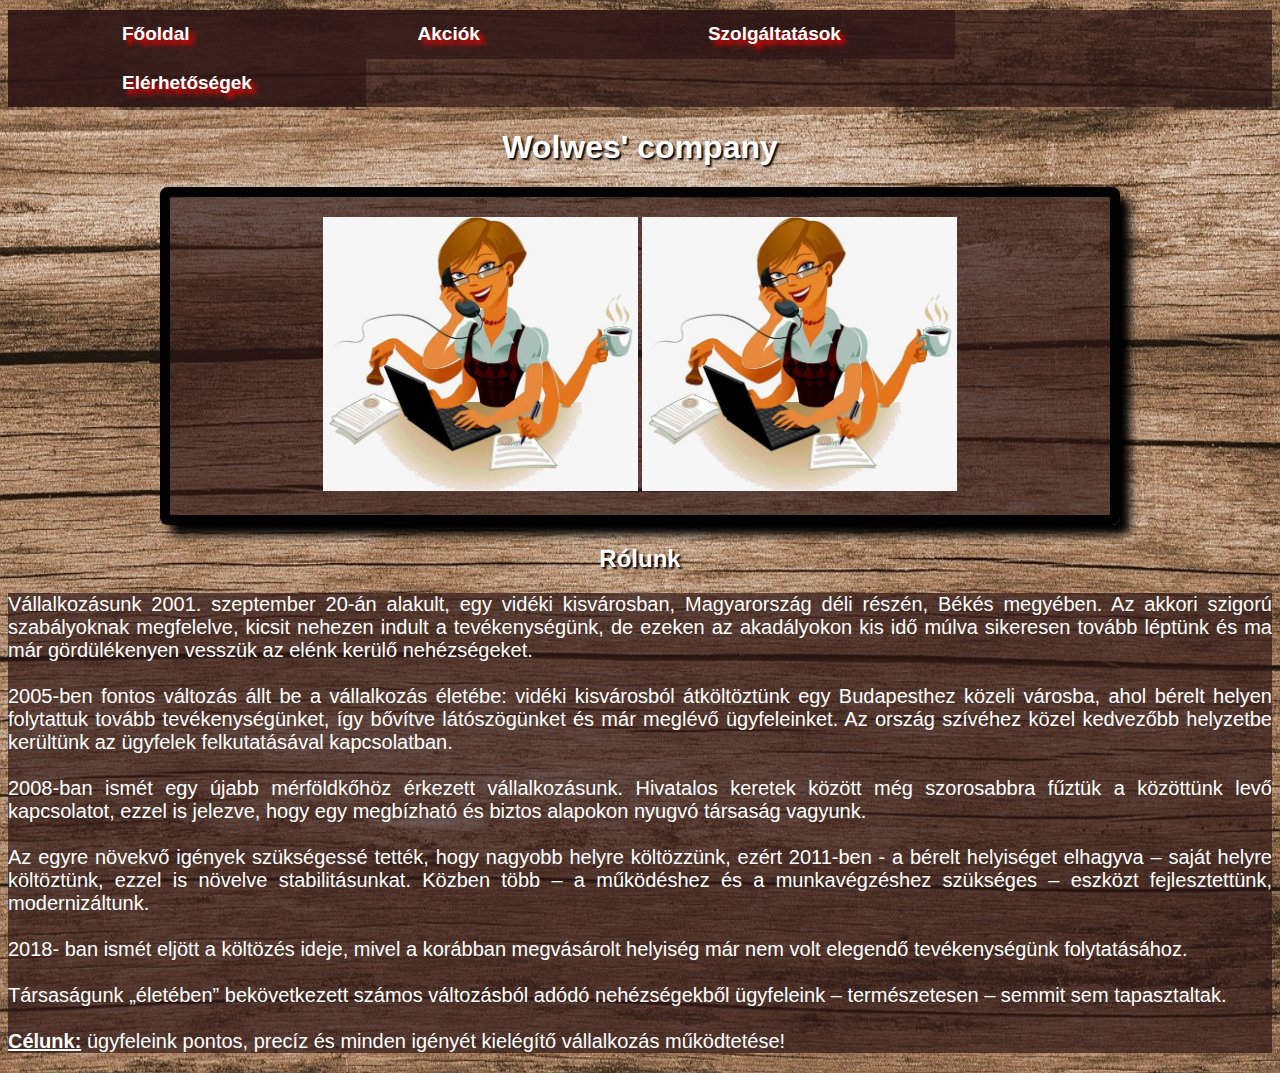
<file: index.html>
<!DOCTYPE html>
<html lang="en">

<head>
    <meta charset="UTF-8">
    <meta name="viewport" content="width=device-width, initial-scale=1.0">
    <title>A Webfeljeszés Szakértője</title>

    <link rel="stylesheet" href="css\style.css">
    <link rel="stylesheet" href="css\colors.css">
</head>

<body>
    <div id="nav">
        <ul>
            <li>
                <a href="/index.html">Főoldal</a>
            </li>
            <li>
                <a href="/actions.html">Akciók</a>
            </li>
            <li>
                <a href="/services.html">Szolgáltatások</a>
            </li>
            <li>
                <a href="/about.html">Elérhetőségek</a>
            </li>
        </ul>
    </div>

    <H1>Wolwes' company </H1>

    <div class="img-div">
        <img src="images\secretary.jpg" style="width: 35%;" alt='secretary'>
        <img src="images\secretary.jpg" style="width: 35%;" alt='secretary'>
    </div>

    <h2>Rólunk</h2>

    <p id="rolunk-leiras">Vállalkozásunk 2001. szeptember 20-án alakult, egy vidéki kisvárosban, Magyarország déli
        részén, Békés megyében. Az akkori szigorú szabályoknak megfelelve, kicsit nehezen indult a tevékenységünk, de
        ezeken az akadályokon kis idő múlva sikeresen tovább léptünk és ma már gördülékenyen vesszük az elénk kerülő
        nehézségeket. <br>
        <br>
        2005-ben fontos változás állt be a vállalkozás életébe: vidéki kisvárosból átköltöztünk egy Budapesthez közeli
        városba, ahol bérelt helyen folytattuk tovább tevékenységünket, így bővítve látószögünket és már meglévő
        ügyfeleinket. Az ország szívéhez közel kedvezőbb helyzetbe kerültünk az ügyfelek felkutatásával kapcsolatban. <br>
        <br>
        2008-ban ismét egy újabb mérföldkőhöz érkezett vállalkozásunk. Hivatalos keretek között még szorosabbra fűztük a
        közöttünk levő kapcsolatot, ezzel is jelezve, hogy egy megbízható és biztos alapokon nyugvó társaság vagyunk. <br>
        <br>
        Az egyre növekvő igények szükségessé tették, hogy nagyobb helyre költözzünk, ezért 2011-ben - a bérelt
        helyiséget elhagyva – saját helyre költöztünk, ezzel is növelve stabilitásunkat. Közben több – a működéshez és a
        munkavégzéshez szükséges – eszközt fejlesztettünk, modernizáltunk.<br>
        <br>
        2018- ban ismét eljött a költözés ideje, mivel a korábban megvásárolt helyiség már nem volt elegendő
        tevékenységünk folytatásához. <br>
        <br>
        Társaságunk „életében” bekövetkezett számos változásból adódó nehézségekből ügyfeleink – természetesen – semmit
        sem tapasztaltak. <br>
        <br>
        <b> <u>Célunk:</u></b> ügyfeleink pontos, precíz és minden igényét kielégítő vállalkozás működtetése!

    </p>


</body>

</html>
</file>
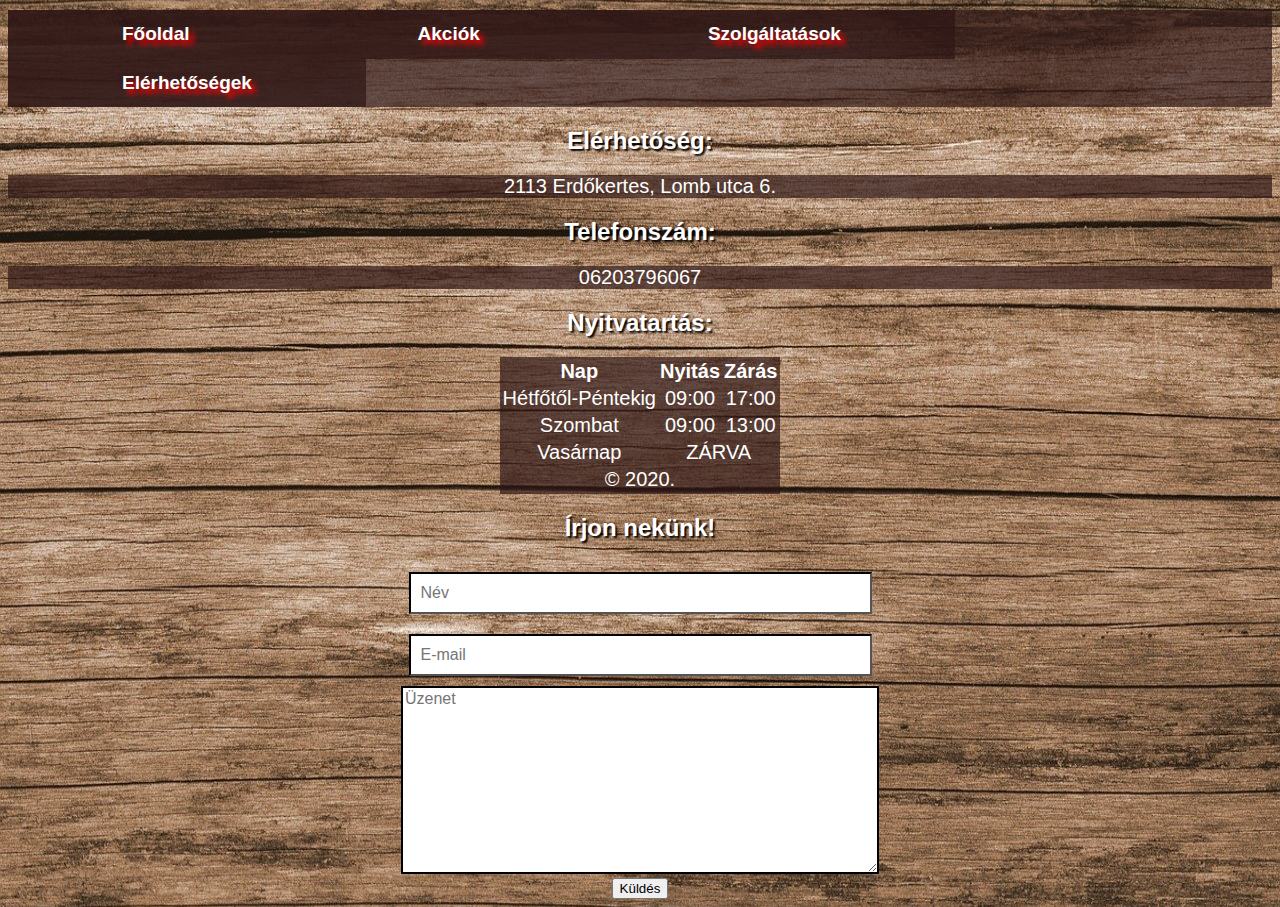
<file: about.html>
<!DOCTYPE html>
<html lang="en">

<head>
    <meta charset="UTF-8">
    <meta name="viewport" content="width=device-width, initial-scale=1.0">
    <title>Kapcsolat</title>

    <link rel="stylesheet" href="css\style.css">
    <link rel="stylesheet" href="css\colors.css">
</head>

<body>
<div id="nav">
        <ul>
            <li>
                <a href="/index.html">Főoldal</a>
            </li>
            <li>
                <a href="/actions.html">Akciók</a>
            </li>
            <li>
                <a href="/services.html">Szolgáltatások</a>
            </li>
            <li>
                <a href="/about.html">Elérhetőségek</a>
            </li>
        </ul>
    </div>

    <h2>Elérhetőség: </h2>
    <p>2113 Erdőkertes, Lomb utca 6.</p>

    <h2>Telefonszám: </h2>
    <p>06203796067</p>

    <h2>Nyitvatartás:</h2>

    <table class="center">
        <thead>
            <th>Nap</th>
            <th>Nyitás</th>
            <th>Zárás</th>
        </thead>
        <tbody>
            <tr>
                <td>Hétfőtől-Péntekig</td>
                <td>09:00</td>
                <td>17:00</td>
            </tr>
            <tr>
                <td>Szombat</td>
                <td>09:00</td>
                <td>13:00</td>
            </tr>
            <tr>
                <td>Vasárnap</td>
                <td colspan="2">ZÁRVA</td>
            </tr>
        </tbody>
        <tfoot>
            <tr>
                <td colspan="3">&copy 2020.</td>
            </tr>
        </tfoot>
    </table>

    <h2>Írjon nekünk!</h2>

    <form>
        <div class="irj-div">
            <div class="form-group">
                <input class="form-control" type="text" name="name" value size="45" placeholder="Név">
            </div>

            <div class="form-group">
                <input class="form-control" type="email" name="email" value size="45" placeholder="E-mail">
            </div>

            <div class="form-group">
                <textarea id="textarea" cols="49" rows="10" name="message" placeholder="Üzenet"></textarea>
            </div>

            <div class="form-group">
                <button class="küldés-gomb">Küldés</button>
            </div>

        </div>
    </form>



</body>

</html>
</file>
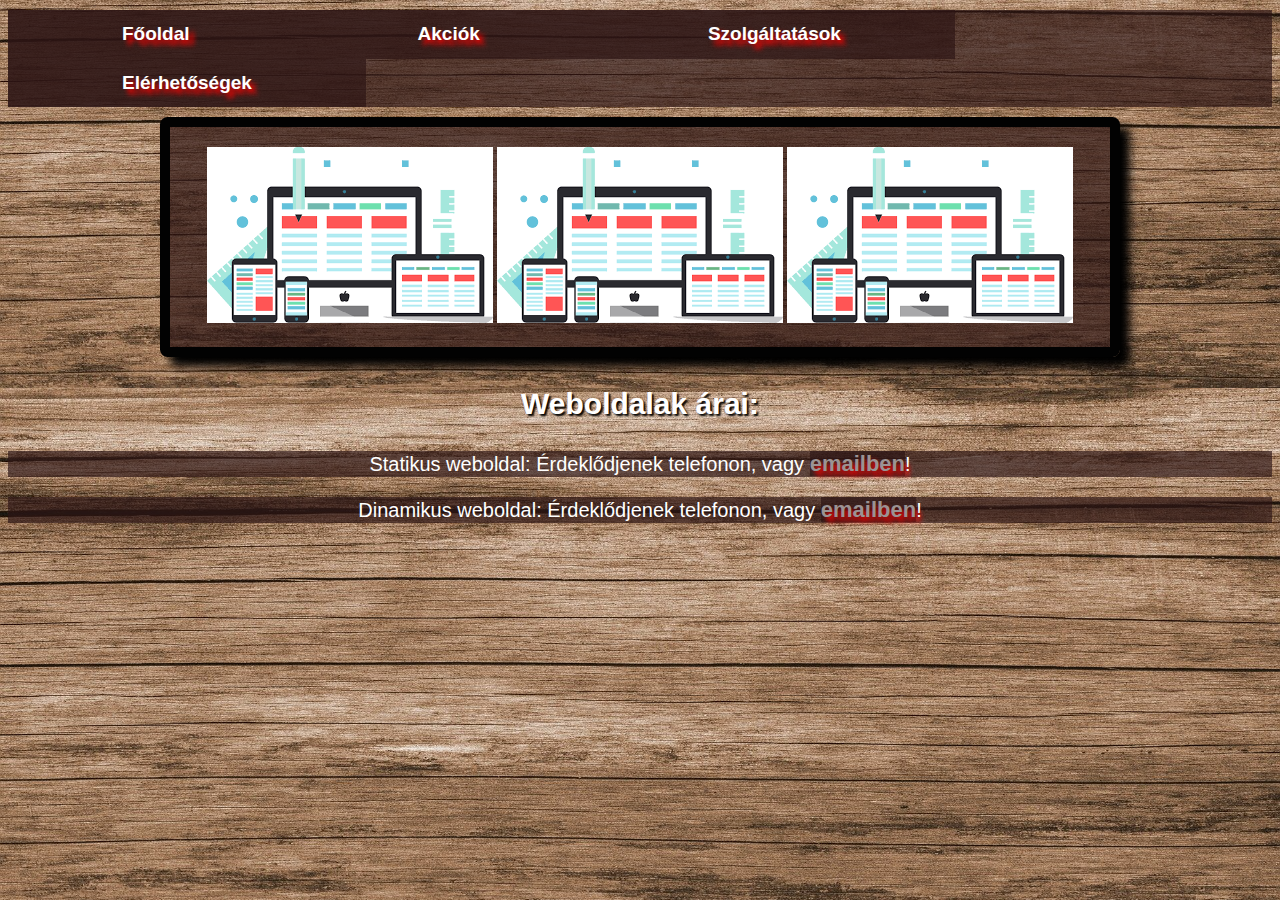
<file: actions.html>
<!DOCTYPE html>
<html lang="en">

<head>
    <meta charset="UTF-8">
    <meta name="viewport" content="width=device-width, initial-scale=1.0">
    <title>Aktuális akciók</title>

    <link rel="stylesheet" href="css\style.css">
    <link rel="stylesheet" href="css\colors.css">
</head>

<body>
    <div id="nav">
        <ul>
            <li>
                <a href="/index.html">Főoldal</a>
            </li>
            <li>
                <a href="/actions.html">Akciók</a>
            </li>
            <li>
                <a href="/services.html">Szolgáltatások</a>
            </li>
            <li>
                <a href="/about.html">Elérhetőségek</a>
            </li>
        </ul>
    </div>

    <div class="img-div">
        <img src="images\webpage.png" alt="webpage">
        <img src="images\webpage.png" alt="webpage">
        <img src="images\webpage.png" alt="webpage">
    </div>


    <h3 id="arak">
        Weboldalak árai:</h3>
    <p id="actions-id1">
        Statikus weboldal: Érdeklődjenek telefonon, vagy <a href="csmargo84@gmail.com">emailben</a>!
    </p>
    <p id="actions-id2">
        Dinamikus weboldal: Érdeklődjenek telefonon, vagy <a href="csmargo84@gmail.com">emailben</a>!
    </p>



</body>

</html>
</file>
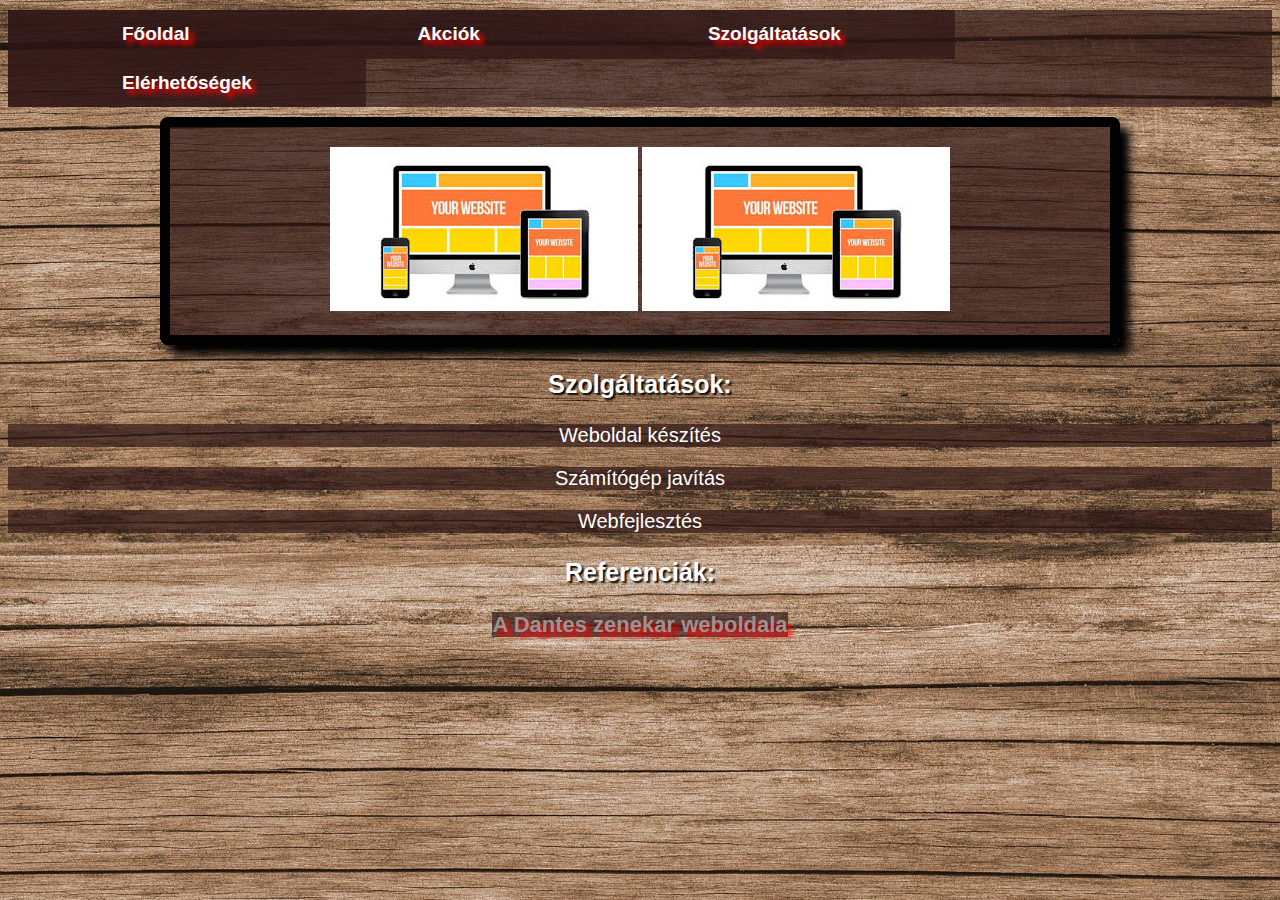
<file: services.html>
<!DOCTYPE html>
<html lang="en">

<head>
    <meta charset="UTF-8">
    <meta name="viewport" content="width=device-width, initial-scale=1.0">
    <title>Szolgáltatások</title>

    <link rel="stylesheet" href="css\style.css">
    <link rel="stylesheet" href="css\colors.css">
</head>

<body>
    <div id="nav">
        <ul>
            <li>
                <a href="/index.html">Főoldal</a>
            </li>
            <li>
                <a href="/actions.html">Akciók</a>
            </li>
            <li>
                <a href="/services.html">Szolgáltatások</a>
            </li>
            <li>
                <a href="/about.html">Elérhetőségek</a>
            </li>
        </ul>
    </div>

    <div class="img-div">
        <img src="images\own website.jpg" alt="website">
        <img src="images\own website.jpg" alt="website">
    </div>

    <h3 id="szolgaltatasok">Szolgáltatások: </h3>

    <p>Weboldal készítés</p>
    <p>Számítógép javítás</p>
    <p>Webfejlesztés</p>

    <h3 id="referenciak">Referenciák: </h3>

    <a href="https://www.dantesrock.hu/">A Dantes zenekar weboldala</a>

</body>

</html>
</file>
